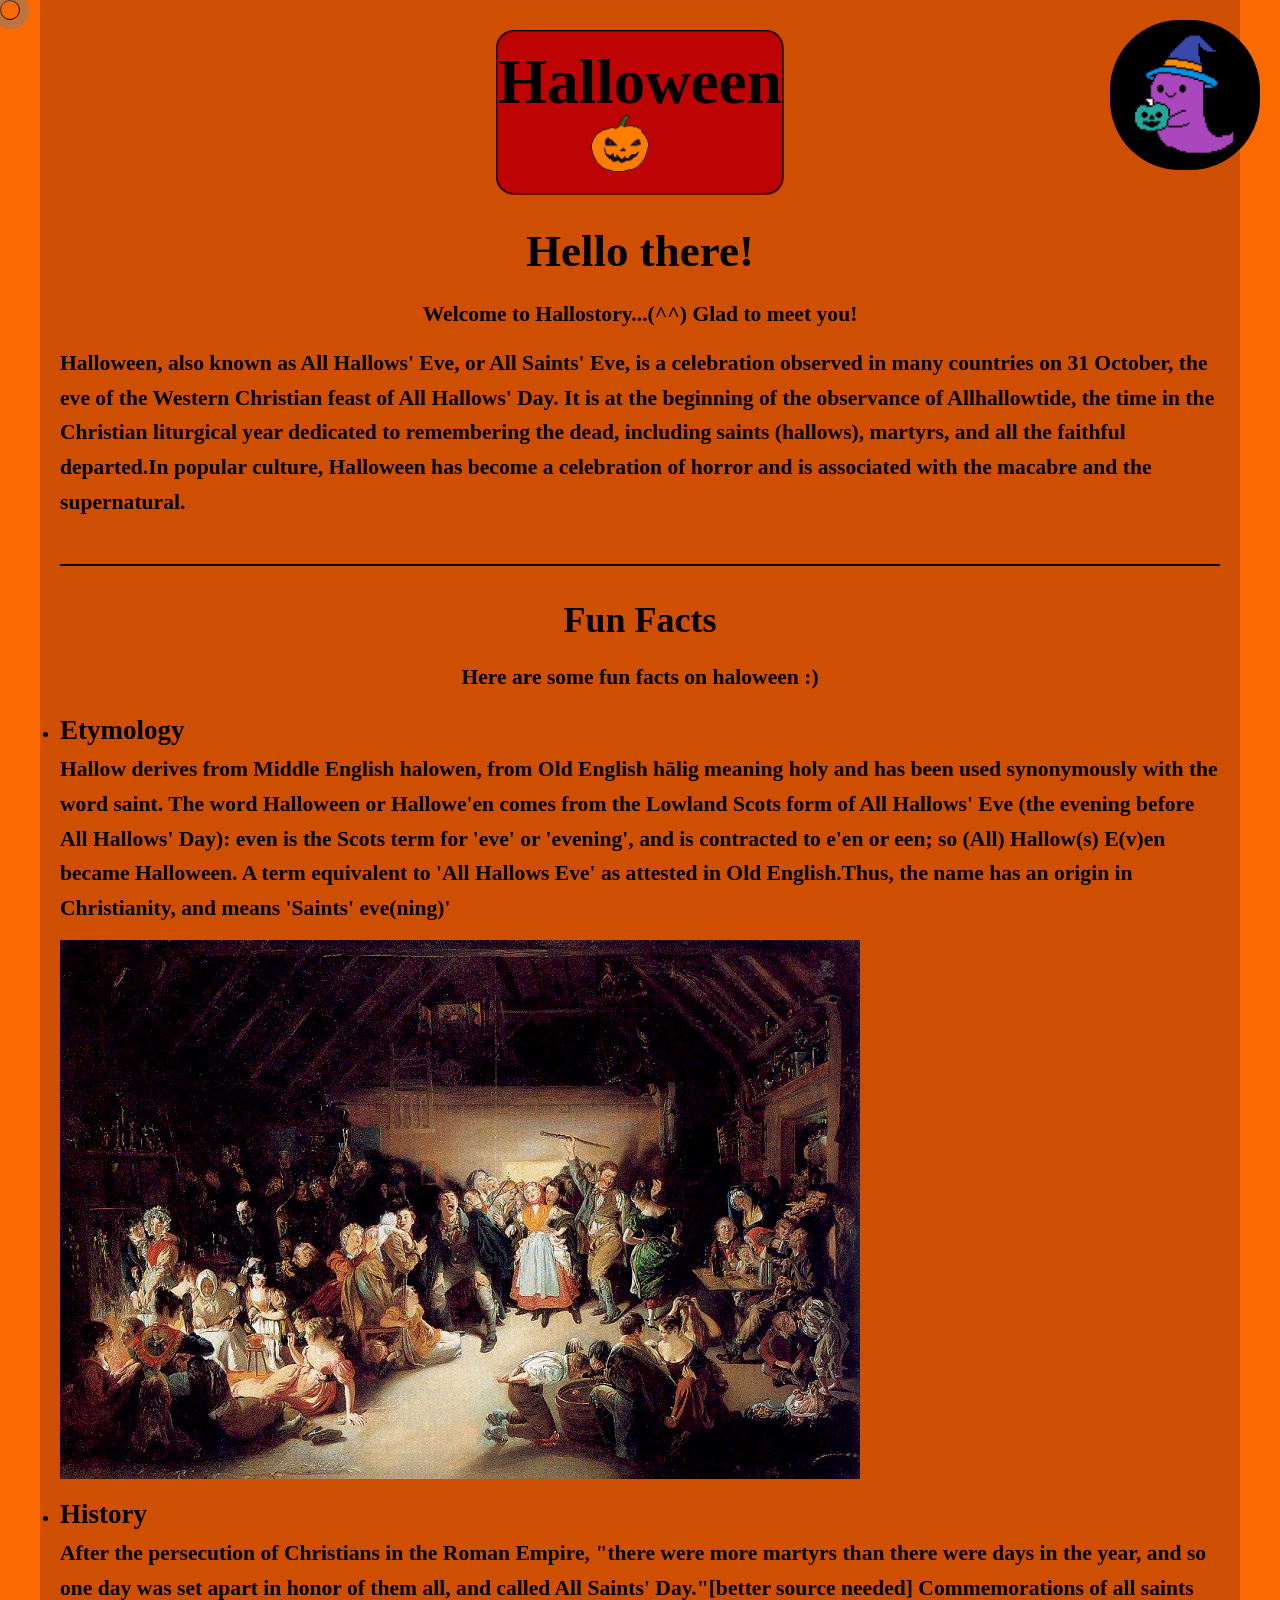
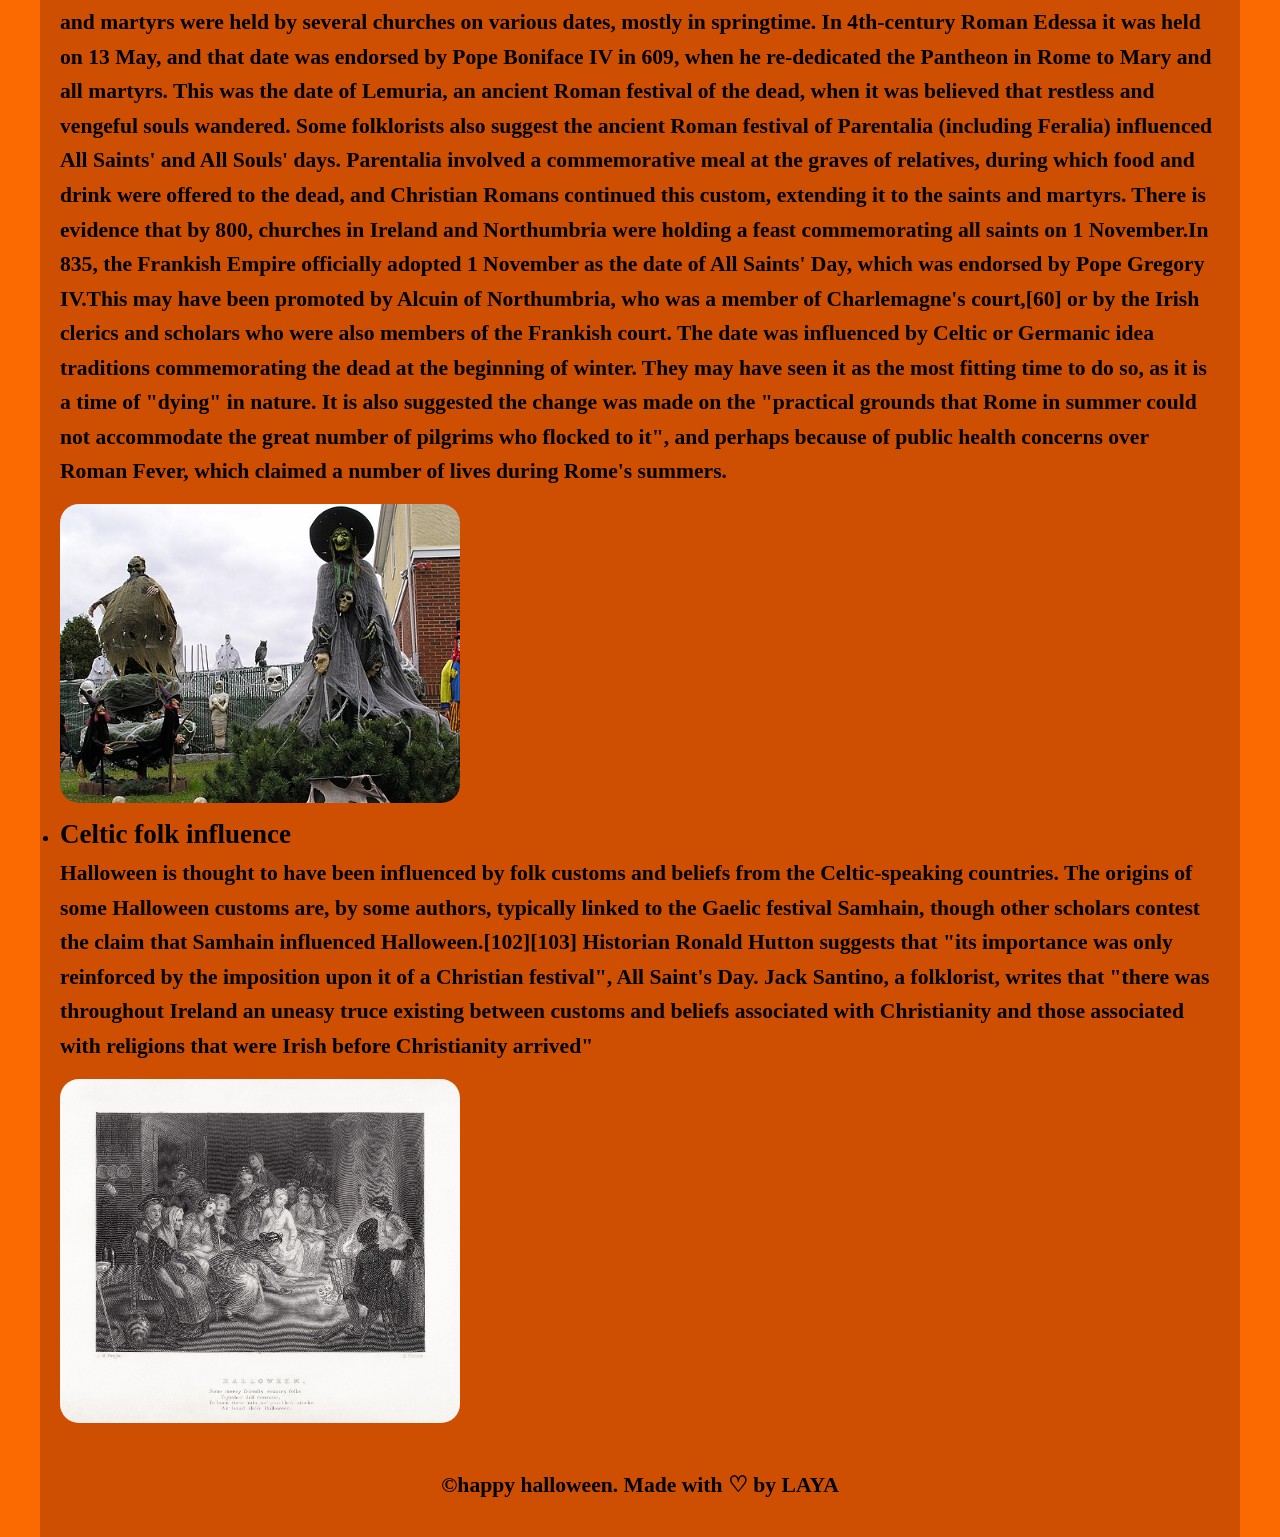
<file: index.html>
<!DOCTYPE html>
<html lang="en">
<head>
    <style>
@import url('https://fonts.googleapis.com/css2?family=Itim&display=swap');
</style>
    <meta charset="UTF-8">
    <meta name="viewport" content="width=device-width, initial-scale=1.0">
    <link rel="stylesheet" href="main.css">
    <title>LAYA VERSE</title>
</head>

<body>
    <div class="cursor"></div>
    <div class="container">
        <h1>Halloween
            <img src="my art work/pumpkin-removebg-preview.png" alt="cloud" class="cloud">
        </h1>
        <h2>Hello there!</h2>
        <p>Welcome to Hallostory...(^^)
            Glad to meet you!
        </p>
        <img src="my art work/cfr20d18ee07fbaws3.webp" alt="" class="gif-topright">
        <div id="intro">
            <p>Halloween, also known as All Hallows' Eve, or All Saints' Eve, 
                is a celebration observed in many countries on 31 October, 
                the eve of the Western Christian feast of All Hallows' Day. 
                It is at the beginning of the observance of Allhallowtide,
                the time in the Christian liturgical year dedicated to remembering the dead,
                including saints (hallows), martyrs, and all the faithful departed.In popular culture, 
                Halloween has
                become a celebration of horror and is associated with the macabre and the supernatural.</p>
        </div>
        <div id="my_projects">
            <h3>Fun Facts</h3>
            <p>Here are some fun facts on haloween :)</p>
            <ul>
                <li><h4>Etymology</h4>
                    <p>Hallow derives from Middle English halowen, from Old English hālig meaning holy and has
                         been used synonymously with the word saint. The word Halloween or Hallowe'en 
                         comes from the Lowland Scots form of All Hallows' Eve (the evening before All Hallows' Day):
                          even is the Scots term for 'eve' or 'evening', and is contracted to e'en or een;
                           so (All) Hallow(s) E(v)en became Halloween. A term equivalent to 'All Hallows Eve' 
                           as attested in Old English.Thus, the name has an origin in Christianity,
                            and means 'Saints' eve(ning)'</p>
                    
                    <img src="my art work/Snap-Apple_Night_globalphilosophy (1).png" alt="" class="robo_img">
                </li>
                <li><h4>History</h4>
                    <p>After the persecution of Christians in the Roman Empire, "there were more martyrs than there
                         were days in the year, and so one day was set apart in honor of them all, and called All Saints' Day."[better source needed] 
                         Commemorations of all saints and martyrs were held by several churches on various dates, mostly in springtime. In 4th-century Roman Edessa 
                         it was held on 13 May, and that date was endorsed by Pope Boniface IV in 609, 
                         when he re-dedicated the Pantheon in Rome to Mary and all martyrs. This was the date of Lemuria, an ancient Roman festival of the dead, 
                         when it was believed that restless and vengeful souls wandered. Some folklorists also suggest the ancient Roman festival of Parentalia
                          (including Feralia) influenced All Saints' and All Souls' days.
                          Parentalia involved a commemorative meal at the graves of relatives,
                         during which food and drink were offered to the dead, and Christian Romans continued this custom, extending it to the saints and martyrs.
There is evidence that by 800, churches in Ireland and Northumbria were holding a feast commemorating all saints on 1 November.In 835, the Frankish Empire officially adopted 1 November 
as the date of All Saints' Day, which was endorsed by Pope Gregory IV.This may have been promoted by Alcuin of Northumbria, who was a member of Charlemagne's court,[60] or by the Irish clerics and scholars who were also members of the Frankish court. The date was influenced by Celtic 
or Germanic idea traditions commemorating the dead at the beginning of winter. 
They may have seen it as the most fitting time to do so, as it is a time of "dying" in nature.
 It is also suggested the change was made on the "practical grounds that Rome in summer could not accommodate the great number of pilgrims who flocked to it", and perhaps because of public health concerns over Roman Fever, which claimed a number of lives during Rome's summers.</p>
                    <img src="my art work/Halloween_Witch_2011.JPG" alt="" class="project_img">
                </li>
                <li><h4>Celtic folk influence</h4>
                    <p>Halloween is thought to have been influenced by folk customs and beliefs from the Celtic-speaking countries. 
                        The origins of some Halloween customs are, by some authors, typically linked to the Gaelic festival Samhain, 
                        though other scholars contest the claim that Samhain influenced Halloween.[102][103] Historian Ronald Hutton suggests that
                         "its importance was only reinforced by the imposition upon it of a Christian festival", All Saint's Day.
                          Jack Santino, a folklorist, writes that "there was throughout Ireland an uneasy truce existing between customs and beliefs
                         associated with Christianity and those associated with religions that were Irish before Christianity arrived"</p>
                    <img src="my art work/J._M._Wright_-_Edward_Scriven_-_Robert_Burns_-_Halloween.JPG" alt="Pikachu PCB" class="project_img">
                     </li>
            </ul>
        </div>
    <script>

        const cursor = document.querySelector('.cursor');

        document.addEventListener('mousemove', (e) => {
           cursor.setAttribute("style", "top: "+(e.pageY - 10)+"px; left: "+e.pageX+"px; left: "+(e.pageX - 10)+"px;" )
        })
        document.addEventListener("click", () => {
            cursor.classList.add("expand"); 
            setTimeout(() => {
                cursor.classList.remove("expand");
            }, 500);
        })
        
    </script>
    <footer>
        <p>&copy;happy halloween. Made with ♡ by LAYA</p>
    </footer>
</body>
</html>
</file>
<file: main.css>
* {
    margin: 0;
    padding: 0;
    box-sizing: border-box;
}

body {
    font-family: "Fira Code", cursive;
    font-weight: 600;
    font-size: large;
    font-style: normal;
    line-height: 1.6;
    color: #000000;
    background-color: #fb6901;
    cursor: url("my art work/cat.png") 100 100, pointer;
    display: flex;
    flex-direction: column;

}

.container {
    display: flex;
    flex-direction: column;
    justify-content: space-evenly;
    align-items: center;
    max-width: 1200px;
    margin: 0 auto;
    padding: 20px;
    position: relative;
    background-color: rgba(81, 6, 6, 0.259);
}

h1, h2, h3 {
    margin-top: 10px;
    margin-bottom: 10px;
    display: flex;
    flex-direction: column;
    align-items: center;
}

h1 {
    text-align: center;
    font-size: 3.5em;
    background-color: rgb(189, 3, 3);
    border-radius: 18px;
    border-color: #2e0101;
    border-width: 2px;
    border-style:groove;
}
h1 .cloud {
    position: relative;
    top: -20px;
    left: -20px;
    width: 60px;
    height: auto;
    pointer-events: none;
    z-index: 1;
}
h2 {
    font-size: 2.5em;
}

h3 {
    font-size: 2em;
}
h4 {
    font-size: 1.5em;
}
p {
    margin-bottom: 15px;
    font-size: 1.2em; ;
}

ul {
    margin-left: 0px;
    margin-bottom: 5px;
}

li {
    margin-bottom: 5px;
    align-items: center;
    justify-content: center;
}

a {
    color: #0066cc;
    text-decoration: none;
    font-size: large;
}

a:hover {
    text-decoration: underline;
}

div {
    margin-bottom: 30px;
}
#music,
#my_projects,
#my_drawings,
#get_in_touch {
  border-top: 2px solid #050404;
  padding-top: 1rem;
  display: flex;
  flex-direction: column;
  align-items: center;
}
.project_img, #robo_img
 {
    width: 50%;
    max-width: 400px;
    height: auto;
    display: block;
    border-radius: 19px;
    margin-bottom: 10px;
}

.art_img {
    width: 100%;
    max-width: 400px;
    height: auto;
    display: block;
    margin-bottom: 10px;
}

.music{
    width: 100%;
    height: 352px;
    border-color: #000000;
}

.gif-topright {
    position: fixed;
    border-radius: 70px;
    top: 20px;
    right: 20px;
    width: 150px;
    height: auto;
    z-index: 10;
    background: transparent;
}

iframe {
    border: none;
    border-radius: 12px;
}
#my_drawings .gallery {
    display: grid;
    grid-template-columns: repeat(2, minmax(220px, 1fr));
    gap: 20px;
    align-items: start;
}
.art-card {
    aspect-ratio: 1/1;
    background-color: rgb(116, 30, 4);
    padding: 18px;
    border: #000000;
    border-radius: 20px;
    box-shadow: 0px 8px 20px rgba(0, 0, 0, 0.12);
}

.art-card h4 {
    margin-bottom: 14px;
    font-size: 1.5em;
}

.art-card p {
    margin-top: 12px;
    font-size: 1.2rem;
    line-height: 1.5;
}

.art-card img {
    width: 100%;
    height: auto;
    background-color: rgb(255, 0, 43);
    border-color: #000000;
    border-radius: 18px;
    display: block;
}


.art_img:hover {
    transform: scale(1.05);
    transition: transform 0.3s ease-in-out;
}
/* Sticker styles */
.sticker {
    width: 50px;
    height: 50px;
    cursor: pointer;
    transition: transform 0.3s ease-in-out;
}

.sticker:hover {
    transform: scale(1.15) rotate(5deg);
}

.sticker-projects {
    float: left;
    margin-right: 20px;
    margin-bottom: 15px;
}

.sticker-gallery {
    float: right;
    margin-left: 20px;
    margin-bottom: 15px;
}

/* Mobile responsiveness */
@media (max-width: 768px) {
    h1 {
        font-size: 2.5em;
    }
    
    h2 {
        font-size: 1.8em;
    }
    
    h3 {
        font-size: 1.5em;
    }
    
    h4 {
        font-size: 1.2em;
    }
    
    p {
        font-size: 1em;
    }
    
    .container {
        padding: 15px;
    }
    
    #my_drawings .gallery {
        grid-template-columns: 1fr;
        gap: 20px;
    }
    
    .project_img, .art_img {
        max-width: 100%;
    }
    
    .sticker {
        width: 80px;
    }
    
    .gif-topright {
        width: 100px;
        top: 10px;
        right: 10px;
    }
    
    .music {
        height: 280px;
    }
}

.cursor{
    width: 20px;
    height: 20px;
    border: 1px solid #000000;
    border-radius: 50%;
    position: absolute;
    transition-duration: 200ms;
    transition-timing-function: ease-out;
    animation: cursorAnim .5s infinite alternate;   
}

.cursor::after{
    content: "";
    width: 20px;
    height: 20px;
    position: absolute;
    border: 8px solid grey;
    border-radius: 50%;
    top: -8px;
    opacity: .5;
    left: -8px;
    animation: cursorAnim .5s infinite alternate;
}

@keyframes cursorAnim {
    from {
        transform: scale(1);
    }
    to {
        transform: scale(.7);
    } 
}
@keyframes cursorAnim2 {
    from {
        transform: scale(1);
    }
    to {
        transform: scale(.4);
    }
}
@keyframes cursorAnim3 {
    0% {
        transform: scale(1);
    }
    50% {
        transform: scale(3);
    }
    100%{
        transform: scale(1);
        opacity: 0;
    }
}

.expand {
    animation: cursorAnim3 .5s forwards;
    border: 1px solid #000000;
}


@media (max-width: 480px) {
    h1 {
        font-size: 1.8em;
    }
    
    h2 {
        font-size: 1.3em;
    }
    
    h3 {
        font-size: 1.2em;
    }
    
    p {
        font-size: 0.95em;
    }
    
    .container {
        padding: 10px;
    }
    
    #my_drawings .gallery {
        grid-template-columns: 1fr;
        gap: 15px;
    }

    
    .gif-topright {
        width: 80px;
        top: 8px;
        right: 8px;
    }
    
    ul {
        padding-left: 15px;
    }
    
    li {
        margin-bottom: 15px;
    }

}
</file>
